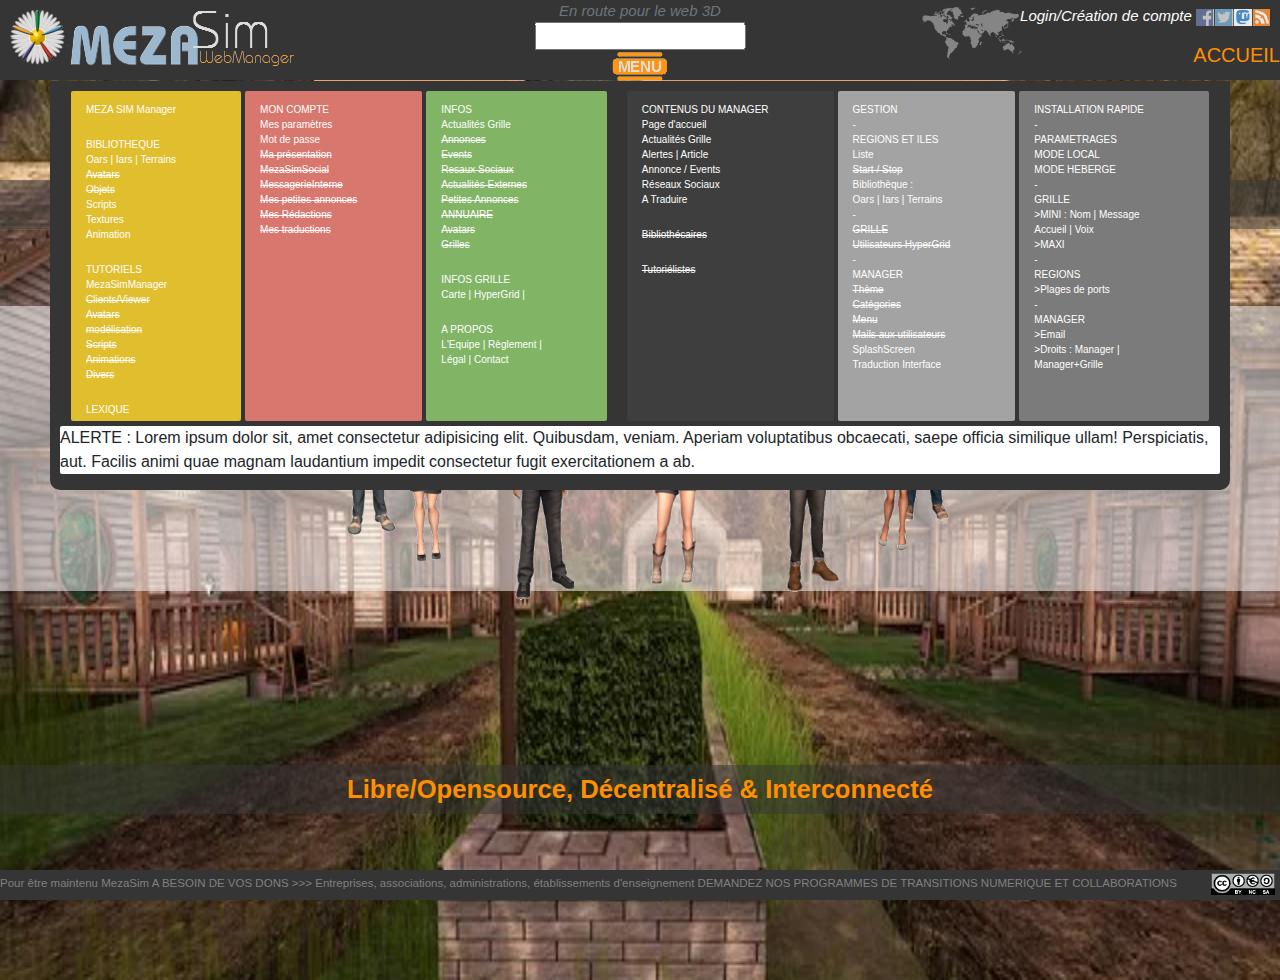
<file: manager/index.html>
<!DOCTYPE html>
<html>
<head>
	<title>Meza sim</title>
	<link rel="stylesheet" type="text/css" href="css/bootstrap1.css">
	<link rel="stylesheet" type="text/css" href="css/style1.css">
	<link rel="icon" type="image/png" href="image/meza.png">
</head>

<header >
	<div class="bg-grey1">
		<div class="logocontainer">
			<img src="image/MEZAsimWebManagerLOGO.png" class=" logo">

			<div class="textcenter skirt">
				<p class="italic text-muted " >En route pour le web 3D</p>
				<input type="text" name="" id="" class="searchInput" >
			</div>
			<div class="italic text-white textright">
				<a href="#" class="text-white">Login</a>/<a href="#" class="text-white">Création de compte</a>
				<img src="image/ReseauxSociaux.png">
			</div>	
			
			<img src="image/Langue_Worldmap.png" class="map">

			

			<div class="accueil">
				<p>ACCUEIL</p>
			</div>

			<div class="mega-menu">
				
				<a href="#" class="menubutton"><img src="image/MENU.png"></a>
				
				<div class="sub-menu">
					
					<div class="columns1">
						<div class="col">
							<ul>
								<li class="section"><p style="margin-bottom: 12px">MEZA SIM Manager</p></li>
								<li><p>BIBLIOTHEQUE</p></li>
								<li ><a  href="">Oars | </a><a href="#"> Iars | </a><a href="#"> Terrains</a></li>
								<li><p class="barrer">Avatars</p></li>
								<li><p class="barrer">Objets</p></li>
								<li><a href="">Scripts</a></li>
								<li><a href="">Textures</a></li>
								<li class="section"><a href="">Animation</a></li>
								<li><p>TUTORIELS</p></li>
								<li><a href="#">MezaSimManager</a></li>
								<li><p class="barrer">Clients/Viewer</p></li>
								<li><p class="barrer">Avatars</p></li>
								<li><p class="barrer">modélisation</p></li>
								<li><p class="barrer">Scripts</p></li>
								<li><p class="barrer">Animations</p></li>
								<li class="section"><p class="barrer">Divers</p></li>
								<li></li>
								<li><a href="#">LEXIQUE</a></li>
							</ul>	
						</div>
					</div>
					<div class="columns2">
						<div class="col">
							<ul>
								<li><p>MON COMPTE</p></li>
								<li><a href="">Mes paramètres</a></li>
								<li><a href="">Mot de passe</a></li>
								<li><p class="barrer" >Ma présentation</p></li>
								<li><p class="barrer" >MezaSimSocial</p></li>
								<li><p class="barrer" >MessagerieInterne</p></li>
								<li><p class="barrer" >Mes petites annonces</p></li>
								<li><p class="barrer" >Mes Rédactions</p></li>
								<li><p class="barrer" >Mes traductions</p></li>
							</ul>
						</div>
					</div>
					<div class="columns3">
						<div class="col">
							<ul>
								<li><p>INFOS</p></li>
								<li><a href="">Actualités Grille</a></li>
								<li><p class="barrer" >Annonces</p></li>
								<li><p class="barrer" >Events</p></li>
								<li><p class="barrer" >Resaux Sociaux</p></li>
								<li><p class="barrer" >Actualités Externes</p></li>
								<li><p class="barrer" >Petites Annonces</p></li>
								<li><p class="barrer" >ANNUAIRE</p></li>
								<li><p class="barrer" >Avatars</p></li>
								<li class="section"><p class="barrer" >Grilles</p></li>
								<li><p>INFOS GRILLE</p></li>
								<li class="section"><a href="#" >Carte | </a><a href="#">HyperGrid |</a></li>
								<li><a href="#" >A PROPOS</a></li>
								<li><a href="#" >L'Equipe | </a><a href="#">Règlement | </a></li>
								<li><a href="#" >Légal | </a><a href="#">Contact</a></li>
							</ul>	
						</div>
					</div>
					<div class="columns4">
						<div class="col">
							<ul>
								<li><p>CONTENUS DU MANAGER</p></li>
								<li><a href="">Page d'accueil</a></li>
								<li><a href="">Actualités Grille</a></li>
								<li><a href="">Alertes | </a><a href="#">Article</a></li>
								<li><a href="">Annonce / Events</a></li>
								<li><a href="">Réseaux Sociaux</a></li>
								<li class="section"><a href="">A Traduire</a></li>
								<li class="section"><p class="barrer" >Bibliothécaires</p></li>
								<li><p class="barrer" >Tutoriélistes</p></li>
								
							</ul>
						</div>
					</div>
					<div class="columns5">
						<div class="col">
							<ul>
								<li><p>GESTION</p></li>
								<li><p >-</p></li>
								<li><p>REGIONS ET ILES</p></li>
								<li><a href="">Liste</a></li>
								<li><p class="barrer">Start / Stop</p></li>
								<li><a href="">Bibliothèque :</a></li>
								<li><a href="">Oars | </a><a href="">Iars | </a><a href="">Terrains</a></li>
								<li><p>-</p></li>
								<li><p class="barrer">GRILLE</p></li>
								<li><p class="barrer">Utilisateurs HyperGrid</p></li>
								<li><p>-</p></li>
								<li><p>MANAGER</p></li>
								<li><p class="barrer">Thème</p></li>
								<li><p class="barrer">Catégories</p></li>
								<li><p class="barrer">Menu</p></li>
								<li><p class="barrer">Mails aux utilisateurs</p></li>
								<li><a href="">SplashScreen</a></li>
								<li><a href="">Traduction Interface</a></li>
								
							</ul>	
						</div>
					</div>
					<div class="columns6">
						<div class="col">
							<ul>
								<li><p >INSTALLATION RAPIDE</p></li>
								<li><p >-</p></li>
								<li><a href="">PARAMETRAGES</a></li>
								<li><a href="">MODE LOCAL</a></li>
								<li><a href="">MODE HEBERGE</a></li>
								<li><p >-</p></li>
								<li><p>GRILLE</p></li>
								<li><a href="">>MINI : </a><a href="">Nom | </a><a href="">Message</a></li>
								<li><a href="">Accueil | </a><a href="">Voix</a></li>
								<li><a href="">>MAXI</a></li>
								<li><p>-</p></li>
								<li><p>REGIONS</p></li>
								<li><a href="">>Plages de ports</a></li>
								<li><p>-</p></li>
								<li><p>MANAGER</p></li>
								<li><a href="">>Email</a></li>
								<li><a href="">>Droits : </a><a href="">Manager | </a></li>
								<li><a href="">Manager+Grille</a></li>
							</ul>
						</div>
					</div>
					<div class="row"></div>
					<div class="sub-alert">
					<p class="bg-white"> ALERTE : Lorem ipsum dolor sit, amet consectetur adipisicing elit. Quibusdam, veniam. Aperiam voluptatibus obcaecati, saepe officia similique ullam! Perspiciatis, aut. Facilis animi quae magnam laudantium impedit consectetur fugit exercitationem a ab.</p>
					</div>
				</div>	
			</div>
		</div>
	</div>
</div>
</div>
</header>

<body>

	<div >
		<div class="bg-greyop bandeau"></div>
		<p class="greentext">Créez votre propre environnement virtuel "Web en 3D"</p>
		<img src="image/Fond_PourAvatarAccueil.png" class="image1">
		<img src="image/AvatarsAccueil.png" class="image2">
		<div class="bandeau3 bg-lightop"></div>
		<div class="bandeau2 bg-greyop"></div>
		<span class="orangetext"><p>Libre/Opensource, Décentralisé & Interconnecté</p></span>
	</div>

	<footer>

		<div class="bg-grey1">
			<p>Pour être maintenu MezaSim A BESOIN DE VOS DONS >>> Entreprises, associations, administrations, établissements d'enseignement DEMANDEZ NOS PROGRAMMES DE TRANSITIONS NUMERIQUE ET COLLABORATIONS</p>
			<img src="image/CreativeCommons.png" alt="chackal" class="image3">
		</div>

	</footer>
</div>
</body>
</html>
</file>
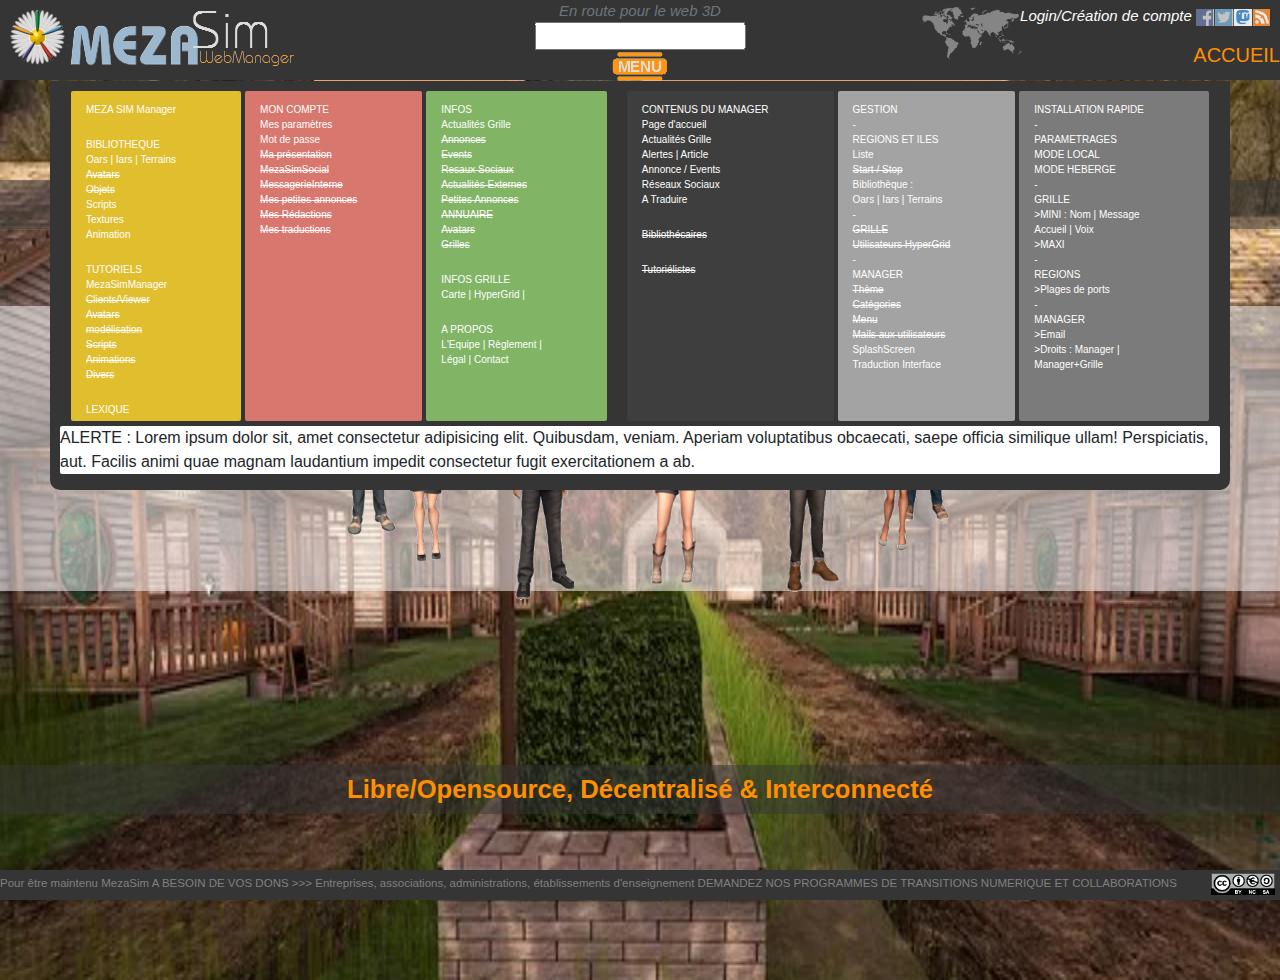
<file: manager/editable.html>
<!DOCTYPE html><html lang=""><head>
    <title>Meza sim</title>
    <link rel="stylesheet" type="text/css" href="css/bootstrap1.css">
    <link rel="stylesheet" type="text/css" href="css/style1.css">
    <link rel="icon" type="image/png" href="image/meza.png">
    <meta name="generator" content="Silex v2.2.10">
    <style class="silex-inline-styles" type="text/css">.silex-id-1592403842131-0 {min-width: 100%;}</style>
    <script type="text/json" class="silex-json-styles">[{"fonts":[],"desktop":{"silex-id-1592403842131-0":{"min-width":"100%"}},"mobile":{},"prodotypeData":{"component":{},"style":{"all-style":{"className":"all-style","templateName":"text","displayName":"All style","styles":{"desktop":{"normal":{"className":"all-style","pseudoClass":"normal"}}}}}}}]</script>
    <style type="text/css" class="silex-style">.silex-id-1592403842131-0 {min-width: 100%;}.silex-id-hamburger-menu {width: 50px; min-height: 40px;}</style>
    <script type="text/javascript" class="silex-script"></script>

    
<style class="silex-prodotype-style" type="text/css" data-style-id="all-style"></style><!-- Silex HEAD tag do not remove -->
    <!-- End of Silex HEAD tag do not remove --></head>

<body class="container-element silex-id-1592403842131-0 prevent-draggable prevent-resizable prevent-selectable all-style silex-runtime" data-silex-type="container-element" data-silex-id="silex-id-1592403842131-0" style="">
    <header>
        <div class="bg-grey1">
            <div class="logocontainer">
                <img src="image/MEZAsimWebManagerLOGO.png" class=" logo">

                <div class="textcenter skirt">
                    <p class="italic text-muted ">En route pour le web 3D</p>
                    <input type="text" name="" id="" class="searchInput">
                </div>
                <div class="italic text-white textright">
                    <a href="#" class="text-white">Login</a>/<a href="#" class="text-white">Création de compte</a>
                    <img src="image/ReseauxSociaux.png">
                </div>

                <img src="image/Langue_Worldmap.png" class="map">



                <div class="accueil">
                    <p>ACCUEIL</p>
                </div>

                <div class="mega-menu">

                    <a href="#" class="menubutton"><img src="image/MENU.png"></a>

                    <div class="sub-menu">

                        <div class="columns1">
                            <div class="col">
                                <ul>
                                    <li class="section">
                                        <p style="margin-bottom: 12px">MEZA SIM Manager</p>
                                    </li>
                                    <li>
                                        <p>BIBLIOTHEQUE</p>
                                    </li>
                                    <li><a https:="" old.silex.me="" github="" get="" managerbonoboh="" master="" manager="" index.htmlhttps:="" index.htmlhref="">Oars | </a><a href="#"> Iars | </a><a href="#"> Terrains</a></li>
                                    <li>
                                        <p class="barrer">Avatars</p>
                                    </li>
                                    <li>
                                        <p class="barrer">Objets</p>
                                    </li>
                                    <li><a https:="" old.silex.me="" github="" get="" managerbonoboh="" master="" manager="" index.htmlhttps:="" index.htmlhref="">Scripts</a></li>
                                    <li><a https:="" old.silex.me="" github="" get="" managerbonoboh="" master="" manager="" index.htmlhttps:="" index.htmlhref="">Textures</a></li>
                                    <li class="section"><a https:="" old.silex.me="" github="" get="" managerbonoboh="" master="" manager="" index.htmlhttps:="" index.htmlhref="">Animation</a></li>
                                    <li>
                                        <p>TUTORIELS</p>
                                    </li>
                                    <li><a href="#">MezaSimManager</a></li>
                                    <li>
                                        <p class="barrer">Clients/Viewer</p>
                                    </li>
                                    <li>
                                        <p class="barrer">Avatars</p>
                                    </li>
                                    <li>
                                        <p class="barrer">modélisation</p>
                                    </li>
                                    <li>
                                        <p class="barrer">Scripts</p>
                                    </li>
                                    <li>
                                        <p class="barrer">Animations</p>
                                    </li>
                                    <li class="section">
                                        <p class="barrer">Divers</p>
                                    </li>
                                    <li></li>
                                    <li><a href="#">LEXIQUE</a></li>
                                </ul>
                            </div>
                        </div>
                        <div class="columns2">
                            <div class="col">
                                <ul>
                                    <li>
                                        <p>MON COMPTE</p>
                                    </li>
                                    <li><a https:="" old.silex.me="" github="" get="" managerbonoboh="" master="" manager="" index.htmlhttps:="" index.htmlhref="">Mes paramètres</a></li>
                                    <li><a https:="" old.silex.me="" github="" get="" managerbonoboh="" master="" manager="" index.htmlhttps:="" index.htmlhref="">Mot de passe</a></li>
                                    <li>
                                        <p class="barrer">Ma présentation</p>
                                    </li>
                                    <li>
                                        <p class="barrer">MezaSimSocial</p>
                                    </li>
                                    <li>
                                        <p class="barrer">MessagerieInterne</p>
                                    </li>
                                    <li>
                                        <p class="barrer">Mes petites annonces</p>
                                    </li>
                                    <li>
                                        <p class="barrer">Mes Rédactions</p>
                                    </li>
                                    <li>
                                        <p class="barrer">Mes traductions</p>
                                    </li>
                                </ul>
                            </div>
                        </div>
                        <div class="columns3">
                            <div class="col">
                                <ul>
                                    <li>
                                        <p>INFOS</p>
                                    </li>
                                    <li><a https:="" old.silex.me="" github="" get="" managerbonoboh="" master="" manager="" index.htmlhttps:="" index.htmlhref="">Actualités Grille</a></li>
                                    <li>
                                        <p class="barrer">Annonces</p>
                                    </li>
                                    <li>
                                        <p class="barrer">Events</p>
                                    </li>
                                    <li>
                                        <p class="barrer">Resaux Sociaux</p>
                                    </li>
                                    <li>
                                        <p class="barrer">Actualités Externes</p>
                                    </li>
                                    <li>
                                        <p class="barrer">Petites Annonces</p>
                                    </li>
                                    <li>
                                        <p class="barrer">ANNUAIRE</p>
                                    </li>
                                    <li>
                                        <p class="barrer">Avatars</p>
                                    </li>
                                    <li class="section">
                                        <p class="barrer">Grilles</p>
                                    </li>
                                    <li>
                                        <p>INFOS GRILLE</p>
                                    </li>
                                    <li class="section"><a href="#">Carte | </a><a href="#">HyperGrid |</a></li>
                                    <li><a href="#">A PROPOS</a></li>
                                    <li><a href="#">L'Equipe | </a><a href="#">Règlement | </a></li>
                                    <li><a href="#">Légal | </a><a href="#">Contact</a></li>
                                </ul>
                            </div>
                        </div>
                        <div class="columns4">
                            <div class="col">
                                <ul>
                                    <li>
                                        <p>CONTENUS DU MANAGER</p>
                                    </li>
                                    <li><a https:="" old.silex.me="" github="" get="" managerbonoboh="" master="" manager="" index.htmlhttps:="" index.htmlhref="">Page d'accueil</a></li>
                                    <li><a https:="" old.silex.me="" github="" get="" managerbonoboh="" master="" manager="" index.htmlhttps:="" index.htmlhref="">Actualités Grille</a></li>
                                    <li><a https:="" old.silex.me="" github="" get="" managerbonoboh="" master="" manager="" index.htmlhttps:="" index.htmlhref="">Alertes | </a><a href="#">Article</a></li>
                                    <li><a https:="" old.silex.me="" github="" get="" managerbonoboh="" master="" manager="" index.htmlhttps:="" index.htmlhref="">Annonce / Events</a></li>
                                    <li><a https:="" old.silex.me="" github="" get="" managerbonoboh="" master="" manager="" index.htmlhttps:="" index.htmlhref="">Réseaux Sociaux</a></li>
                                    <li class="section"><a https:="" old.silex.me="" github="" get="" managerbonoboh="" master="" manager="" index.htmlhttps:="" index.htmlhref="">A Traduire</a></li>
                                    <li class="section">
                                        <p class="barrer">Bibliothécaires</p>
                                    </li>
                                    <li>
                                        <p class="barrer">Tutoriélistes</p>
                                    </li>

                                </ul>
                            </div>
                        </div>
                        <div class="columns5">
                            <div class="col">
                                <ul>
                                    <li>
                                        <p>GESTION</p>
                                    </li>
                                    <li>
                                        <p>-</p>
                                    </li>
                                    <li>
                                        <p>REGIONS ET ILES</p>
                                    </li>
                                    <li><a https:="" old.silex.me="" github="" get="" managerbonoboh="" master="" manager="" index.htmlhttps:="" index.htmlhref="">Liste</a></li>
                                    <li>
                                        <p class="barrer">Start / Stop</p>
                                    </li>
                                    <li><a https:="" old.silex.me="" github="" get="" managerbonoboh="" master="" manager="" index.htmlhttps:="" index.htmlhref="">Bibliothèque :</a></li>
                                    <li><a https:="" old.silex.me="" github="" get="" managerbonoboh="" master="" manager="" index.htmlhttps:="" index.htmlhref="">Oars | </a><a https:="" old.silex.me="" github="" get="" managerbonoboh="" master="" manager="" index.htmlhttps:="" index.htmlhref="">Iars | </a>
                                        <a https:="" old.silex.me="" github="" get="" managerbonoboh="" master="" manager="" index.htmlhttps:="" index.htmlhref="">Terrains</a>
                                    </li>
                                    <li>
                                        <p>-</p>
                                    </li>
                                    <li>
                                        <p class="barrer">GRILLE</p>
                                    </li>
                                    <li>
                                        <p class="barrer">Utilisateurs HyperGrid</p>
                                    </li>
                                    <li>
                                        <p>-</p>
                                    </li>
                                    <li>
                                        <p>MANAGER</p>
                                    </li>
                                    <li>
                                        <p class="barrer">Thème</p>
                                    </li>
                                    <li>
                                        <p class="barrer">Catégories</p>
                                    </li>
                                    <li>
                                        <p class="barrer">Menu</p>
                                    </li>
                                    <li>
                                        <p class="barrer">Mails aux utilisateurs</p>
                                    </li>
                                    <li><a https:="" old.silex.me="" github="" get="" managerbonoboh="" master="" manager="" index.htmlhttps:="" index.htmlhref="">SplashScreen</a></li>
                                    <li><a https:="" old.silex.me="" github="" get="" managerbonoboh="" master="" manager="" index.htmlhttps:="" index.htmlhref="">Traduction Interface</a></li>

                                </ul>
                            </div>
                        </div>
                        <div class="columns6">
                            <div class="col">
                                <ul>
                                    <li>
                                        <p>INSTALLATION RAPIDE</p>
                                    </li>
                                    <li>
                                        <p>-</p>
                                    </li>
                                    <li><a https:="" old.silex.me="" github="" get="" managerbonoboh="" master="" manager="" index.htmlhttps:="" index.htmlhref="">PARAMETRAGES</a></li>
                                    <li><a https:="" old.silex.me="" github="" get="" managerbonoboh="" master="" manager="" index.htmlhttps:="" index.htmlhref="">MODE LOCAL</a></li>
                                    <li><a https:="" old.silex.me="" github="" get="" managerbonoboh="" master="" manager="" index.htmlhttps:="" index.htmlhref="">MODE HEBERGE</a></li>
                                    <li>
                                        <p>-</p>
                                    </li>
                                    <li>
                                        <p>GRILLE</p>
                                    </li>
                                    <li><a https:="" old.silex.me="" github="" get="" managerbonoboh="" master="" manager="" index.htmlhttps:="" index.htmlhref="">&gt;MINI : </a><a https:="" old.silex.me="" github="" get="" managerbonoboh="" master="" manager="" index.htmlhttps:="" index.htmlhref="">Nom | </a>
                                        <a https:="" old.silex.me="" github="" get="" managerbonoboh="" master="" manager="" index.htmlhttps:="" index.htmlhref="">Message</a>
                                    </li>
                                    <li><a https:="" old.silex.me="" github="" get="" managerbonoboh="" master="" manager="" index.htmlhttps:="" index.htmlhref="">Accueil | </a><a https:="" old.silex.me="" github="" get="" managerbonoboh="" master="" manager="" index.htmlhttps:="" index.htmlhref="">Voix</a></li>
                                    <li><a https:="" old.silex.me="" github="" get="" managerbonoboh="" master="" manager="" index.htmlhttps:="" index.htmlhref="">&gt;MAXI</a></li>
                                    <li>
                                        <p>-</p>
                                    </li>
                                    <li>
                                        <p>REGIONS</p>
                                    </li>
                                    <li><a https:="" old.silex.me="" github="" get="" managerbonoboh="" master="" manager="" index.htmlhttps:="" index.htmlhref="">&gt;Plages de ports</a></li>
                                    <li>
                                        <p>-</p>
                                    </li>
                                    <li>
                                        <p>MANAGER</p>
                                    </li>
                                    <li><a https:="" old.silex.me="" github="" get="" managerbonoboh="" master="" manager="" index.htmlhttps:="" index.htmlhref="">&gt;Email</a></li>
                                    <li><a https:="" old.silex.me="" github="" get="" managerbonoboh="" master="" manager="" index.htmlhttps:="" index.htmlhref="">&gt;Droits : </a><a https:="" old.silex.me="" github="" get="" managerbonoboh="" master="" manager="" index.htmlhttps:="" index.htmlhref="">Manager | </a></li>
                                    <li><a https:="" old.silex.me="" github="" get="" managerbonoboh="" master="" manager="" index.htmlhttps:="" index.htmlhref="">Manager+Grille</a></li>
                                </ul>
                            </div>
                        </div>
                        <div class="row"></div>
                        <div class="sub-alert">
                            <p class="bg-white"> ALERTE : Lorem ipsum dolor sit, amet consectetur adipisicing elit. Quibusdam, veniam. Aperiam voluptatibus obcaecati, saepe officia similique ullam! Perspiciatis, aut. Facilis animi quae magnam laudantium impedit consectetur
                                fugit exercitationem a ab.</p>
                        </div>
                    </div>
                </div>
            </div>
        </div>


    </header>



    <div>
        <div class="bg-greyop bandeau"></div>
        <p class="greentext">Créez votre propre environnement virtuel "Web en 3D"</p>
        <img src="image/Fond_PourAvatarAccueil.png" class="image1">
        <img src="image/AvatarsAccueil.png" class="image2">
        <div class="bandeau3 bg-lightop"></div>
        <div class="bandeau2 bg-greyop"></div>
        <span class="orangetext"><p>Libre/Opensource, Décentralisé &amp; Interconnecté</p></span>
    </div>

    <footer>

        <div class="bg-grey1">
            <p>Pour être maintenu MezaSim A BESOIN DE VOS DONS &gt;&gt;&gt; Entreprises, associations, administrations, établissements d'enseignement DEMANDEZ NOS PROGRAMMES DE TRANSITIONS NUMERIQUE ET COLLABORATIONS</p>
            <img src="image/CreativeCommons.png" alt="chackal" class="image3">
        </div>

    </footer>


    <div class="silex-pages">
        
    </div>




</body></html>
</file>
<file: manager/css/style1.css>
*{
	padding: 0;
	margin: 0;
	box-sizing: border-box;
}

header{
	position: fixed;
	left: 0;
	top : 0;
	width: 100%;
	z-index: 500;
}

footer{
	position: fixed;
	left: 0;
	bottom: 0;
	width: 100%;
	height: 30px;
	background-color: #353535 !important;
	z-index: 500;
}

footer p{
	color: grey;
	z-index: 500;
	font-size: 0.9vw;	
	margin-top: 5px;
}


.logocontainer{
	width: 100%;
	height: 80px;
}

.mega-menu{
	position: relative;
	top :-40px;
	left: 0;
	width: 100%;
	height: 100%;
}

.sub-menu{
	position: absolute;
	display: flex;
	justify-content: center;
	flex-wrap: wrap;
	top: 82px;
	left: 0;
	margin-left: 50%;
	transform: translate(-50%);
	width: 1180px ;
	background: #353535 !important;
	border-bottom-left-radius: 10px;
	border-bottom-right-radius: 10px;
}

.columns1{
	height: 330px;
	margin-top: 10px;
	padding: 0px 50px 0px 0px;
	border-radius : 2px; 
	background: #e1be2e;
	
}

.columns2{
	height: 330px;
	margin-top: 10px;
	padding: 0px 50px 0px 0px;
	background: #d8776e;
	border-radius : 2px;
	margin-left : 4px;
}

.columns3{
	height: 330px;
	margin-top: 10px;
	padding: 0px 50px 0px 0px;
	background: #81b465;
	border-radius : 2px;
	margin-left : 4px;
}

.columns4{
	height: 330px;
	margin-top: 10px;
	padding: 0px 50px 0px 0px;
	background: #3e3e3e;
	border-radius : 2px;
	margin-left : 20px;
}

.columns5{
	height: 330px;
	margin-top: 10px;
	padding: 0px 50px 0px 0px;
	background: #a3a3a3;
	border-radius : 2px;
	margin-left : 4px;
}

.columns6{
	height: 330px;
	margin-top: 10px;
	padding: 0px 50px 0px 0px;
	background: #7b7b7b;
	border-radius : 2px;
	margin-left : 4px;
}

.bg-white{
	background: white;
	border-radius: 2px;
}

.sub-alert{
	margin: 5px 10px 0 10px;
}

.row{
	flex-basis: 100%;
	height: 0;
}


.col ul {
	font-size: 10px;
	margin-top: 11px;
	list-style: none;
}

.col ul li a{
	color: white;
}

.col ul li p{
	color: white;
	margin: 0;
}

.barrer{
	text-decoration: line-through;
}

.section{
	margin-bottom: 20px;
}


.menubutton:hover + .sub-menu{
	display: flex;

}

.sub-menu:hover{
	display: flex;
}


.bg-greyop{
	opacity: 0.5;
	background: #353535 !important;
}

.bandeau{
	position: absolute;
	top: 20%;
	left: 0;
	z-index: 2;
	width: 100%;
	height: 3.8vw;
}

.bandeau2{
	position: absolute;
	top: 85%;
	left: 0;
	z-index: 2;
	width: 100%;
	height: 3.8vw;
}

.bandeau3{
	position: absolute;
	top: 34%;
	left: 0;
	z-index: 2;
	width: 100%; 
	height: 22.3vw;
}

.centered {
  position: absolute;
  top: 34%;
  left: 0;
  z-index: 2;
}

.bg-lightop{
	opacity: 0.5;
	background: white;
}

.image1{
	position: absolute;
	top: 80px;
	width: 100%; 
	height: 100%;
	z-index: 1;
}

.image2{
	position: absolute;
	top: 30%;
	left: 50%;
	transform: translate(-50%);
	width: 50%;
	height: auto;
	z-index: 3;
}


.image3{
	position: absolute;
	bottom: 5px;
	right: 5px;
	width: 5%;
	height: auto;
	z-index: 501;	
}

.map{
	position: absolute;
	top: 5px;
	right: 258px;
	width: 100px;
	height: auto;
}

.logo{
	position: absolute;
	top: 5px;
	left: 10px;
}

.textright{
	position: absolute;
	top: 5px;
	right: 10px;
	z-index: 500;
}

.textcenter{
	text-align: center;
}

.accueil{
	position: absolute;
	font-size: 20px;
	color: #FF8F00;
	top: 40px;
	right: 0;
}

.menubutton{
	position: absolute;
	padding-bottom: 15px;
	padding-left: 30px;
	padding-right: 30px;
	margin-left: 50% ;
	margin-top: 53px;
	transform: translate(-50%);
}

.searchInput{
	position: absolute;
	left: 50%;
	transform: translate(-50%);
	z-index: 1000;
	top: 22px;
}
.bg-grey1{
	background: #353535 !important;
}

.italic{
	font-style: italic;
	font-size: 15px;
}

.greentext {
	position: absolute;
	z-index: 2;
	margin-right: -200px;
	top: 20%;
	left: 50%;
	transform: translate(-50%);
	font-weight: bold;
	font-size: 2.2vw;
	color:#D0FA58;
}

.orangetext{
	position: absolute;
	z-index: 2;
	top : 85.5vh;
	left: 50%;
	transform: translate(-50%);
	font-weight: bold;
	font-size: 2vw;
	color:#FF8F00;	
}
</file>
